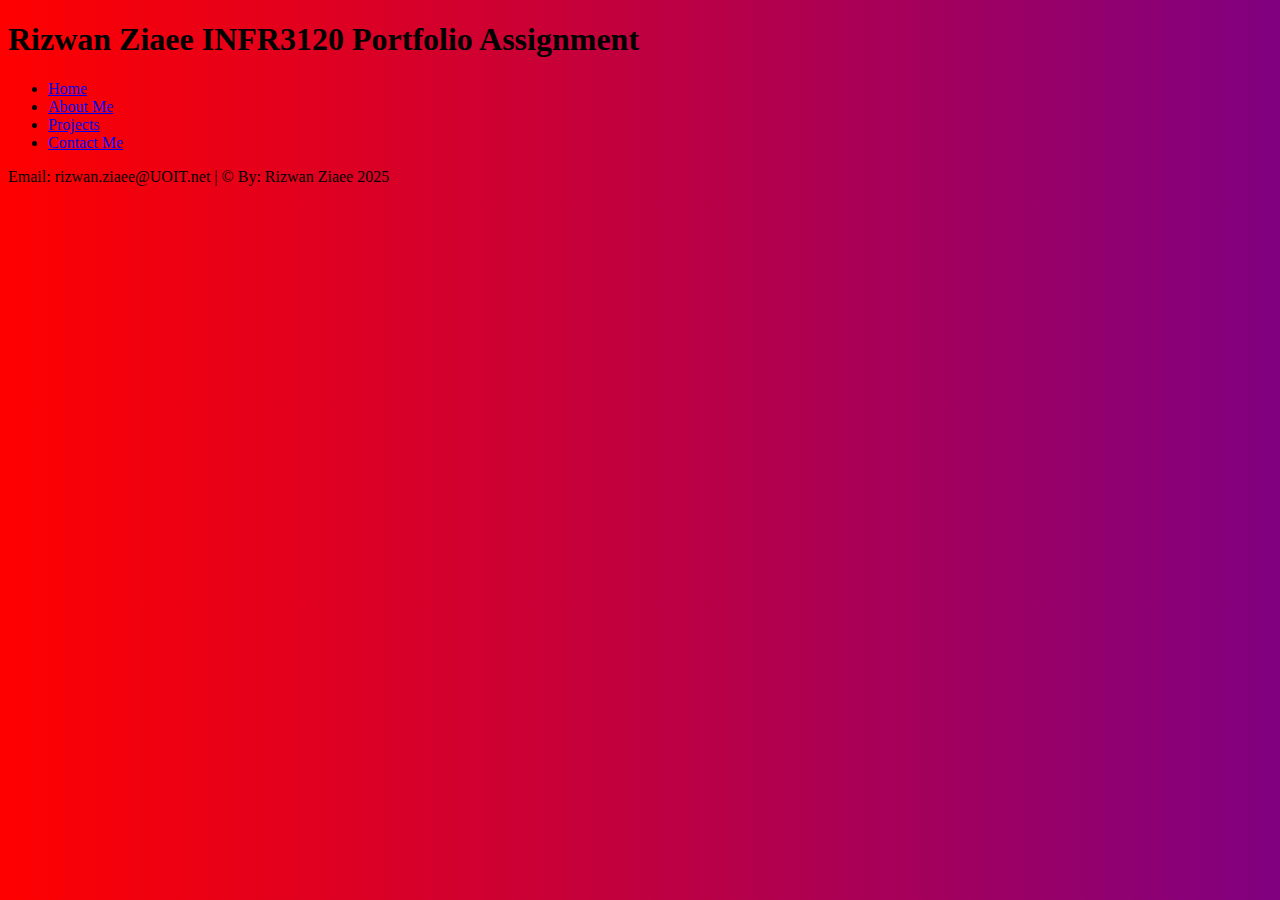
<file: index.html>
<!doctype html>
<html lang="en">
<head>
  <!-- Metapoint and viewport-->
  <meta charset="utf-8" />
  <meta name="viewport" content="width=device-width,initial-scale=1" />
  <title>RZ Portfolio — Homepage</title>
  <!-- Stylesheets -->
  <link rel="stylesheet" href="main.css">
  <link rel="stylesheet" href="mobile.css" media="(max-width: 480px)">
  <link rel="stylesheet" href="tablet.css" media="(min-width: 481px) and (max-width:1024px)">


</head>
<h1>Rizwan Ziaee INFR3120 Portfolio Assignment</h1>
<body>
    <header>
      <nav class="main-nav">
        <ul>
          <li><a href="index.html" class="active">Home</a></li>
          <li><a href="about.html">About Me</a></li>
          <li><a href="projects.html">Projects</a></li>
          <li><a href="contact.html">Contact Me</a></li>
        </ul>
      </nav>
    </header>

  <main id="main-content">
    <!-- page-specific content here -->
  </main>

  <footer>
    <p>Email: rizwan.ziaee@UOIT.net | &copy; By: Rizwan Ziaee 2025 </p>
  </footer>
</file>
<file: main.css>
body{
    background: linear-gradient(90deg,red , purple )
}
</file>
<file: mobile.css>
body {
  font-size: 16px;
  padding: 0 10px;
}

nav ul li {
  display: block;
  margin: 8px 0;
}
nav ul li a {
  display: block;
  padding: 10px;
  background: rgba(255,255,255,0.1);
  border-radius: 6px;
}

img {
  max-width: 100%;
  height: auto;
  display: block;
  margin: 10px auto;
}

form input, form textarea, form button {
  width: 100%;
  margin-bottom: 12px;
  padding: 10px;
  font-size: 1rem;
}

/* stack links vertically on small screens */
.main-nav li {
  display: block;
  margin: 8px 0;
}
</file>
<file: tablet.css>
body {
  font-size: 17px;
}

nav ul li {
  display: inline-block;
  margin: 0 10px;
}
nav ul li a {
  padding: 8px 10px;
}

.project-card {
  float: left;
  width: 45%;
  margin: 2%;
  padding: 12px;
  background: #fff;
  border-radius: 6px;
  box-shadow: 0 2px 6px rgba(0,0,0,0.1);
}
</file>
